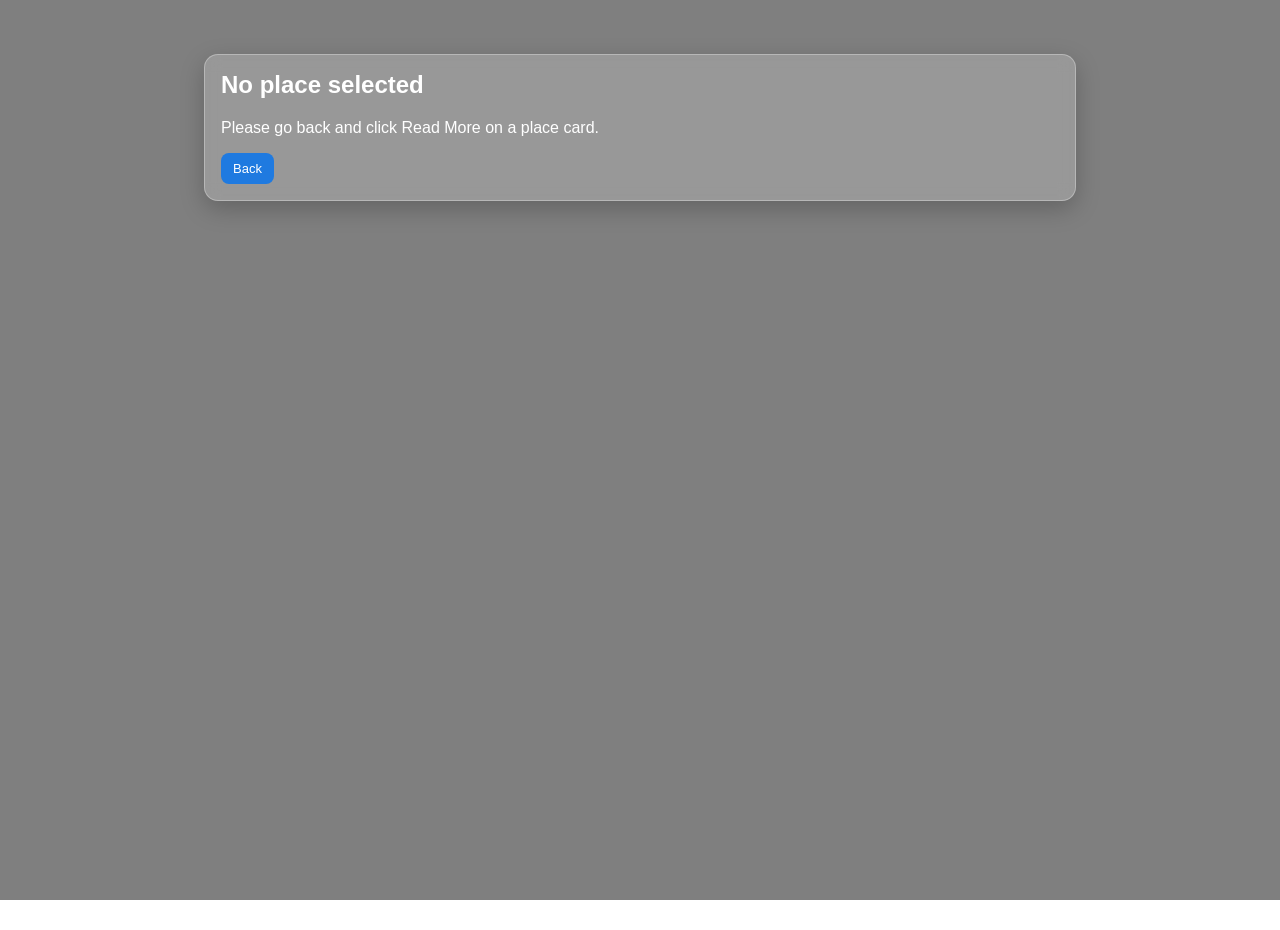
<file: place.html>
<!DOCTYPE html>
<html lang="en">
<head>
    <meta charset="UTF-8">
    <meta name="viewport" content="width=device-width, initial-scale=1.0">
    <title>Place Details - Travel Explorer</title>
    <link rel="stylesheet" href="style.css">
</head>
<body>
    <div class="overlay"></div>
    <div class="app detail-wrap">
        <div id="detailRoot" class="detail-card"></div>
    </div>

    <script>
        const PLACE_DETAIL_KEY = "travel_explorer_selected_place";
        const DEFAULT_PLACE_IMAGE = "https://picsum.photos/seed/travel-default/900/500";
        const root = document.getElementById("detailRoot");
        const raw = localStorage.getItem(PLACE_DETAIL_KEY);
        
        function goBackToPreviousPage(event) {
            event.preventDefault();
            if (window.history.length > 1) {
                window.history.back();
            } else {
                window.location.href = "index.html";
            }
        }

        if (!raw) {
            root.innerHTML = `
                <div class="detail-content">
                    <h2>No place selected</h2>
                    <p>Please go back and click Read More on a place card.</p>
                    <div class="detail-links">
                        <a id="backLink" class="detail-link" href="index.html">Back</a>
                    </div>
                </div>
            `;
            const backLink = document.getElementById("backLink");
            if (backLink) backLink.addEventListener("click", goBackToPreviousPage);
        } else {
            const place = JSON.parse(raw);
            const wikiUrl = place.wikipediaUrl || `https://en.wikipedia.org/wiki/${encodeURIComponent(place.title)}`;
            const mapUrl = `https://www.google.com/maps/search/?api=1&query=${encodeURIComponent(place.title + " " + (place.address || ""))}`;

            root.innerHTML = `
                <img class="detail-image" src="${place.image || DEFAULT_PLACE_IMAGE}" alt="${place.title}" onerror="this.onerror=null;this.src='${DEFAULT_PLACE_IMAGE}'">
                <div class="detail-content">
                    <h2>${place.title}</h2>
                    <p><strong>Category:</strong> ${place.category || "travel"}</p>
                    <p><strong>Address:</strong> ${place.address || "Address not available"}</p>
                    ${place.distance ? `<p><strong>Distance:</strong> ${(place.distance / 1000).toFixed(1)} km</p>` : ""}
                    ${place.popularity ? `<p><strong>Popularity:</strong> ${place.popularity.toFixed(2)}</p>` : ""}
                    <p>${place.description || "No description available."}</p>
                    <div class="detail-links">
                        <a class="detail-link" href="${wikiUrl}" target="_blank" rel="noopener noreferrer">Wikipedia</a>
                        <a class="detail-link" href="${mapUrl}" target="_blank" rel="noopener noreferrer">Open in Maps</a>
                        <a id="backLink" class="detail-link" href="index.html">Back</a>
                    </div>
                </div>
            `;
            const backLink = document.getElementById("backLink");
            if (backLink) backLink.addEventListener("click", goBackToPreviousPage);
        }
    </script>
</body>
</html>
</file>
<file: style.css>
* { box-sizing: border-box; }

body {
    margin: 0;
    font-family: Arial, sans-serif;
    min-height: 100vh;
    background-image: url("https://images.unsplash.com/photo-1507525428034-b723cf961d3e");
    background-size: cover;
    background-position: center;
    background-attachment: fixed;
}

.overlay {
    position: fixed;
    inset: 0;
    background: rgba(0, 0, 0, 0.5);
    z-index: 0;
}

.app {
    position: relative;
    z-index: 1;
    max-width: 1100px;
    margin: 0 auto;
    padding: 24px 14px 40px;
    color: #ffffff;
}

.top-row {
    display: flex;
    justify-content: center;
    align-items: center;
    gap: 12px;
}

h1 { margin: 6px 0; }

.theme-btn {
    border: 1px solid rgba(255, 255, 255, 0.5);
    background: rgba(255, 255, 255, 0.18);
    color: #fff;
    border-radius: 8px;
    padding: 6px 10px;
    cursor: pointer;
}

.subtitle {
    text-align: center;
    margin: 0 0 18px;
}

.search-bar {
    display: flex;
    justify-content: center;
    gap: 10px;
}

.search-bar input {
    width: 68%;
    max-width: 560px;
    border: none;
    border-radius: 9px;
    padding: 11px;
    font-size: 16px;
}

.search-bar button {
    border: none;
    border-radius: 9px;
    background: #1f7ae0;
    color: #fff;
    padding: 11px 16px;
    cursor: pointer;
}

.search-bar button:hover { background: #145ca9; }

.recent-searches {
    margin: 12px auto 0;
    max-width: 760px;
    display: flex;
    gap: 8px;
    flex-wrap: wrap;
    justify-content: center;
}

.recent-chip {
    border: 1px solid rgba(255, 255, 255, 0.5);
    background: rgba(255, 255, 255, 0.18);
    color: #fff;
    border-radius: 20px;
    padding: 6px 10px;
    cursor: pointer;
    font-size: 12px;
}

.loading, .error {
    text-align: center;
    margin: 12px 0;
    font-weight: bold;
}

.error { color: #ffd3d3; }

.spinner {
    width: 34px;
    height: 34px;
    margin: 6px auto 8px;
    border: 4px solid rgba(255, 255, 255, 0.4);
    border-top-color: #fff;
    border-radius: 50%;
    animation: spin 0.9s linear infinite;
}

@keyframes spin { to { transform: rotate(360deg); } }

.results {
    margin-top: 12px;
    display: grid;
    grid-template-columns: repeat(auto-fit, minmax(250px, 1fr));
    gap: 14px;
}

.card {
    background: rgba(255, 255, 255, 0.2);
    border: 1px solid rgba(255, 255, 255, 0.3);
    backdrop-filter: blur(8px);
    -webkit-backdrop-filter: blur(8px);
    color: #fff;
    border-radius: 12px;
    padding: 14px;
    box-shadow: 0 8px 24px rgba(0, 0, 0, 0.22);
    transition: transform 0.2s, box-shadow 0.2s;
}

.card:hover {
    transform: scale(1.02);
    box-shadow: 0 12px 26px rgba(0, 0, 0, 0.3);
}

.card h2 { margin-top: 0; }

.flag {
    width: 36px;
    height: 24px;
    border-radius: 4px;
    vertical-align: middle;
    margin-left: 6px;
    border: 1px solid rgba(255, 255, 255, 0.6);
}

.weather-main {
    display: flex;
    align-items: center;
    justify-content: space-between;
}

.weather-temp {
    font-size: 32px;
    font-weight: bold;
}

.weather-icon {
    width: 54px;
    height: 54px;
}

.places-card { grid-column: 1 / -1; }

.places-top-row {
    display: flex;
    justify-content: space-between;
    align-items: center;
    gap: 10px;
    margin-bottom: 10px;
}

.places-count {
    margin: 0;
    font-size: 13px;
    opacity: 0.9;
}

.places-filters {
    display: grid;
    grid-template-columns: 180px 1fr 180px;
    gap: 10px;
    margin-bottom: 20px;
}

.places-filters select,
.places-filters input {
    border-radius: 8px;
    border: 1px solid rgba(255, 255, 255, 0.45);
    background: rgba(255, 255, 255, 0.16);
    color: #fff;
    padding: 9px;
}

.places-filters option {
    color: #111;
}

.places-grid {
    display: grid;
    grid-template-columns: repeat(auto-fill, minmax(260px, 1fr));
    gap: 14px;
}

.place-card {
    background: rgba(255, 255, 255, 0.24);
    border: 1px solid rgba(255, 255, 255, 0.3);
    border-radius: 10px;
    overflow: hidden;
    transition: transform 0.2s, box-shadow 0.2s;
    display: flex;
    flex-direction: column;
    min-height: 290px;
}

.place-card:hover {
    transform: translateY(-5px);
    box-shadow: 0 10px 20px rgba(0, 0, 0, 0.28);
}

.place-card img {
    width: 100%;
    height: 160px;
    object-fit: cover;
}

.place-content {
    padding: 10px;
    display: flex;
    flex-direction: column;
    gap: 6px;
    flex: 1;
}

.place-content h4 {
    margin: 0 0 6px;
    font-size: 15px;
}

.place-content p {
    margin: 0;
    font-size: 13px;
    line-height: 1.4;
    color: rgba(255, 255, 255, 0.92);
}

.place-tag {
    display: inline-block;
    font-size: 11px;
    font-weight: 600;
    text-transform: capitalize;
    background: rgba(255, 255, 255, 0.2);
    border: 1px solid rgba(255, 255, 255, 0.35);
    border-radius: 999px;
    padding: 2px 10px;
    margin-bottom: 10px;
}

.place-tag[data-cat="historic"] { background: #ffcc00; color: #000; border: none; }
.place-tag[data-cat="park"] { background: #2ecc71; color: #fff; border: none; }
.place-tag[data-cat="museum"] { background: #e67e22; color: #fff; border: none; }
.place-tag[data-cat="shopping"] { background: #9b59b6; color: #fff; border: none; }
.place-tag[data-cat="food"] { background: #e74c3c; color: #fff; border: none; }
.place-tag[data-cat="temple"] { background: #3498db; color: #fff; border: none; }
.place-tag[data-cat="travel"] { background: #95a5a6; color: #fff; border: none; }
.place-tag[data-cat="shopping"] { background: #9b59b6; color: #fff; border: none; }

.source-tag {
    display: inline-block;
    font-size: 10px;
    font-weight: 700;
    letter-spacing: 0.3px;
    text-transform: uppercase;
    background: rgba(255, 255, 255, 0.22);
    border: 1px solid rgba(255, 255, 255, 0.35);
    border-radius: 999px;
    padding: 2px 8px;
    margin: -2px 0 4px;
    width: fit-content;
}

.place-empty {
    margin: 6px 0 2px;
    color: #f2f2f2;
    font-size: 14px;
}

.read-more-btn {
    margin-top: auto;
    border: none;
    background: #1f7ae0;
    color: #fff;
    border-radius: 8px;
    padding: 8px 10px;
    cursor: pointer;
    font-size: 12px;
    font-weight: 600;
}

.read-more-btn:hover {
    background: #145ca9;
}

.detail-wrap {
    max-width: 900px;
    margin: 30px auto;
}

.detail-card {
    background: rgba(255, 255, 255, 0.2);
    border: 1px solid rgba(255, 255, 255, 0.3);
    backdrop-filter: blur(8px);
    -webkit-backdrop-filter: blur(8px);
    color: #fff;
    border-radius: 14px;
    overflow: hidden;
    box-shadow: 0 8px 24px rgba(0, 0, 0, 0.22);
}

.detail-image {
    width: 100%;
    height: 360px;
    object-fit: cover;
}

.detail-content {
    padding: 16px;
}

.detail-content h2 {
    margin-top: 0;
}

.detail-links {
    display: flex;
    gap: 10px;
    flex-wrap: wrap;
    margin-top: 14px;
}

.detail-link {
    text-decoration: none;
    color: #fff;
    background: #1f7ae0;
    border-radius: 8px;
    padding: 8px 12px;
    font-size: 13px;
}

.detail-link:hover {
    background: #145ca9;
}

.hide { display: none; }

.fade-in { animation: fadeIn 0.45s ease; }

@keyframes fadeIn {
    from { opacity: 0; transform: translateY(10px); }
    to { opacity: 1; transform: translateY(0); }
}

body.dark-theme .overlay { background: rgba(7, 10, 20, 0.72); }
body.dark-theme .card { background: rgba(10, 22, 46, 0.5); }
body.dark-theme .place-card { background: rgba(6, 18, 40, 0.6); }
body.dark-theme .search-bar input {
    background: rgba(9, 19, 38, 0.94);
    color: #eef4ff;
    border: 1px solid #3f5c93;
}
body.dark-theme .theme-btn,
body.dark-theme .recent-chip {
    background: rgba(14, 31, 61, 0.7);
    border-color: rgba(158, 186, 238, 0.4);
}
body.dark-theme .places-filters select,
body.dark-theme .places-filters input {
    background: rgba(14, 31, 61, 0.66);
    border-color: rgba(158, 186, 238, 0.45);
}
body.dark-theme .place-tag {
    background: rgba(29, 63, 117, 0.55);
    border-color: rgba(158, 186, 238, 0.45);
}

@media (max-width: 720px) {
    .top-row { flex-direction: column; }
    .search-bar { flex-direction: column; align-items: center; }
    .search-bar input { width: 100%; }
    .places-filters { grid-template-columns: 1fr; }
    .places-top-row { flex-direction: column; align-items: flex-start; }
}
</file>
